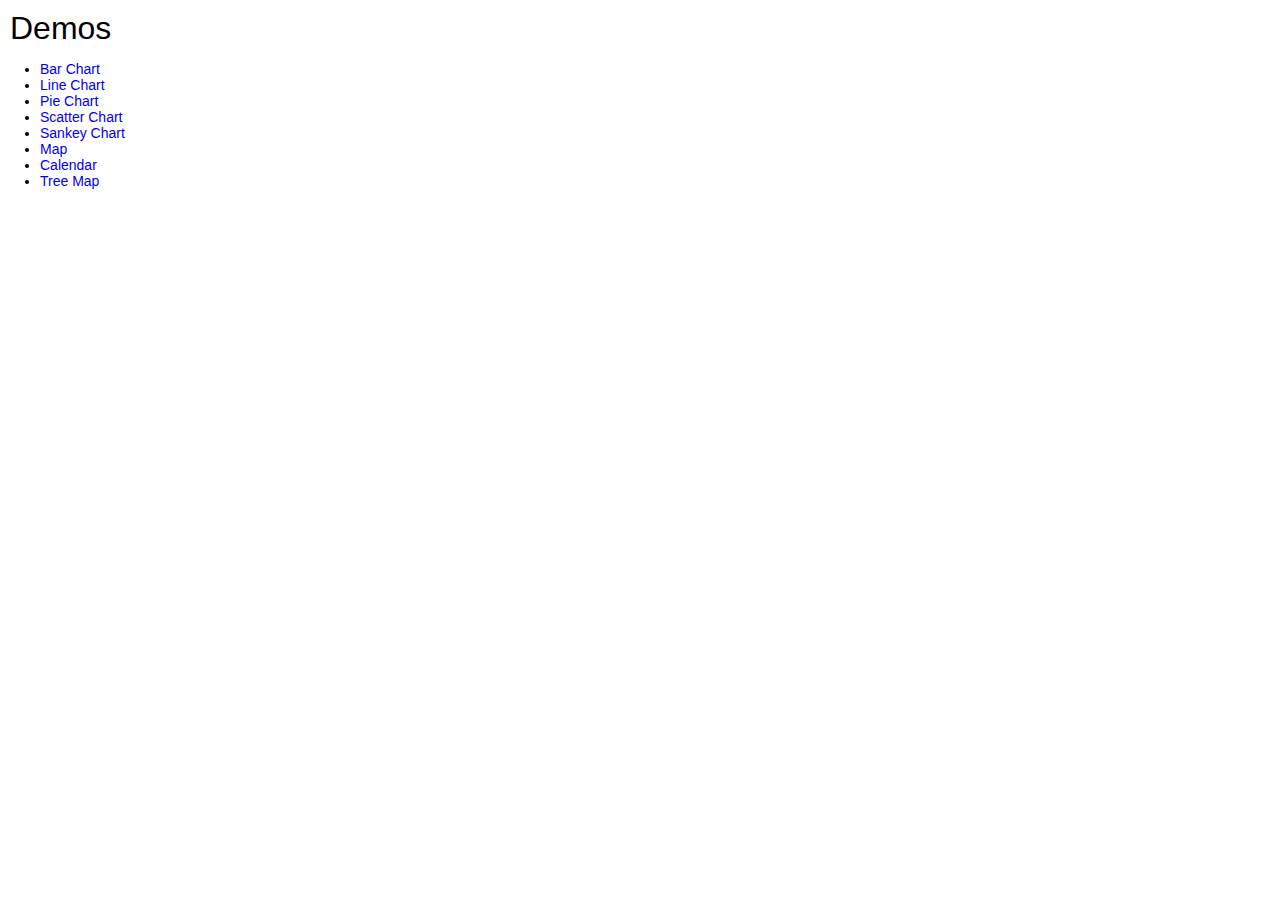
<file: index.html>
<!DOCTYPE html>
<html lang="en">

<head>
    <meta charset="UTF-8">
    <meta http-equiv="X-UA-Compatible" content="IE=edge">
    <meta name="viewport" content="width=device-width, initial-scale=1.0">
    <title>Demos</title>

    <link href="demos/style.css" rel="stylesheet" />
    <style>
        a {
            text-decoration: none;
        }
    </style>
</head>

<body>
  <h1>Demos</h1>
  <ul>
    <li><a href="demos/BarChart.html">Bar Chart</a></li>
    <li><a href="demos/LineChart.html">Line Chart</a></li>
    <li><a href="demos/PieChart.html">Pie Chart</a></li>
    <li><a href="demos/ScatterChart.html">Scatter Chart</a></li>
    <li><a href="demos/SankeyChart.html">Sankey Chart</a></li>
    <li><a href="demos/MapChart.html">Map</a></li>
    <li><a href="demos/CalendarChart.html">Calendar</a></li>
    <li><a href="demos/TreeMapChart.html">Tree Map</a></li>
  </ul>
</body>

</html>
</file>
<file: demos/style.css>
html, body {
    width:100%;
    height: 100%;
    margin: 0px;
    padding: 0px;
}


body, textarea, input, select, td, th {
    font-family: -apple-system, BlinkMacSystemFont, 'Segoe UI Variable Text',
    helvetica,arial,verdana,sans-serif;
    font-size:14px;
}

h1 {
    margin: 10px;
    font-weight: normal;
    font-size: 32px;
}

h2 {
    font-size: 24px;
    font-weight: normal;
    margin: 0 0 0 0;
}

p {
    margin: 0 0 0 0;
    color: #555;
}



.demo-container {
    display: flex;
    flex-direction: column;
    justify-content: center;
    align-items: center;
    margin: auto;
    max-width: 1200px;
}

.demo-row {
    width: 100%;
    display: flex;
    flex-direction: row;
    align-items: center;
    justify-content: center;
    /*font-size: 12px;*/
    margin-top: 25px;
    margin-bottom: 100px;
}




.chart-window{
    width: 500px;
    height: 250px;
    margin-left: 40px;
    margin-right: 40px;
}

.map-window{
    width: 600px;
    height: 400px;
    margin-left: 40px;
    margin-right: 40px;
}

.grid{
    stroke-width: 0.2;
}


.chart-axis-label{
    fill: #000;
    font-size: 14px;
    font-weight: bold;
}


/**************************************************************************/
/** Labels
/**************************************************************************/

svg text {
    -webkit-user-select: none;
    -moz-user-select: none;
    -o-user-select: none;
    -ms-user-select: none;
    -khtml-user-select: none;
    user-select: none;
}


text.label {
    font-family: -apple-system, BlinkMacSystemFont, 'Segoe UI Variable Text',
    helvetica,arial,verdana,sans-serif;
    font-size: 10px;
}

text.label,
.tick {
    color: #555;
}

.axis {
    color:#a9a9a9
}



.treemap .label {
    font-size: 12px;
}

.treemap .group.label {
    font-size: 14px;
}

.treemap .value.label {
    font-size: 10px;
}


/**************************************************************************/
/** tooltip
/**************************************************************************/

.tooltip {
    position: absolute;
    background-color: #fff;
    padding: 5px 7px;
    border: 1px solid #e0e0e0;
    border-radius: 5px;
    color: #636363;
    box-shadow: 0 12px 14px 0 rgba(0, 0, 0, 0.2), 0 13px 20px 0 rgba(0, 0, 0, 0.2);
}


/**************************************************************************/
/** CodeMirror overrides
/**************************************************************************/

.CodeMirror{
    height: 100%;
    background-color: #f8f8f8;
    border-radius: 5px;border: 1px solid #dcdcdc;margin: 10px;
    font-size: 12px;
}

.cm-s-default .cm-comment{
    color: #999;
}

.demo-row .CodeMirror{
    font-size: 12px;
    width: 480px;
}
</file>
